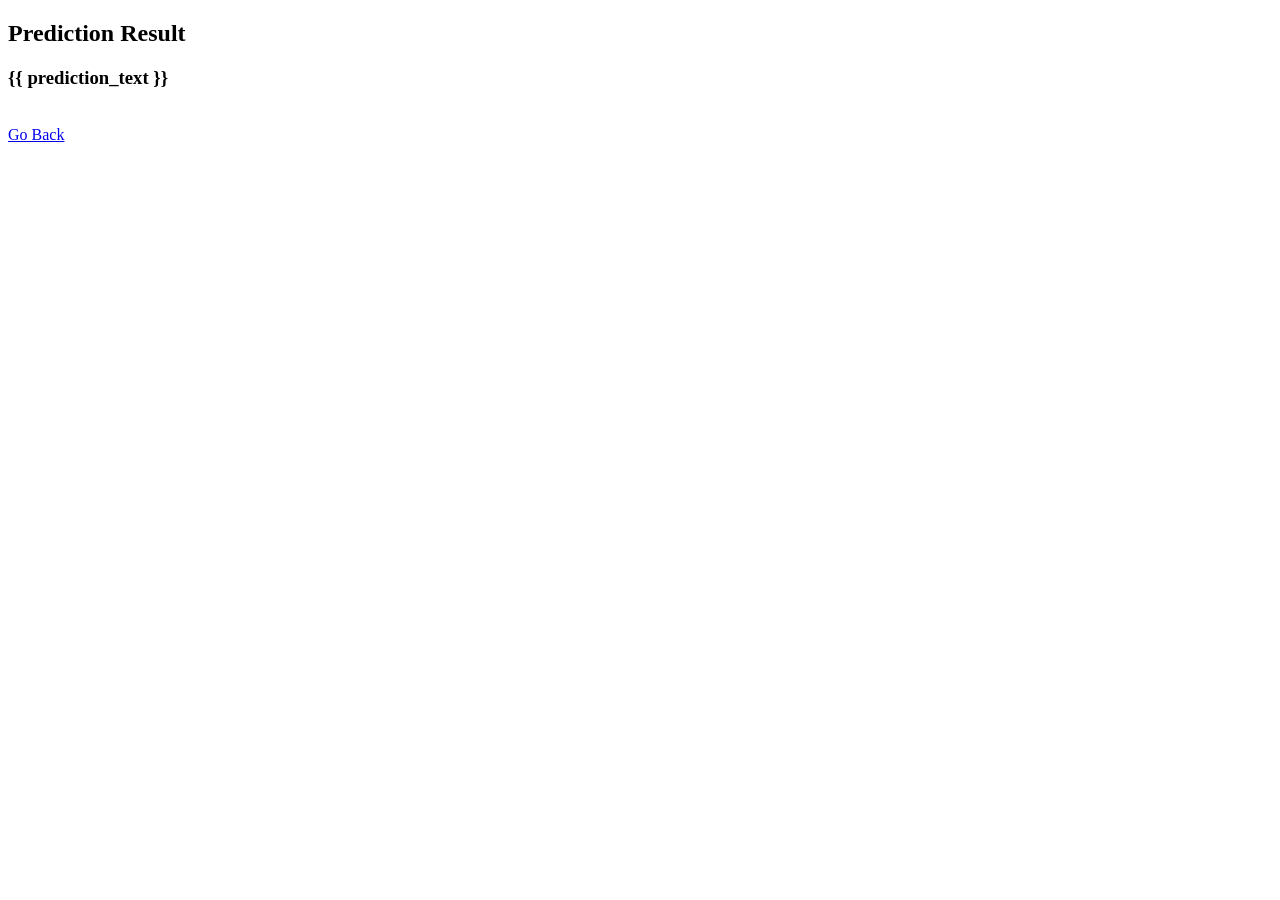
<file: templates/result.html>
<!DOCTYPE html>
<html>
<head>
    <title>Prediction Result</title>
</head>
<body>
    <h2>Prediction Result</h2>

    <h3>{{ prediction_text }}</h3>

    <br>
    <a href="/">Go Back</a>
</body>
</html>
</file>
